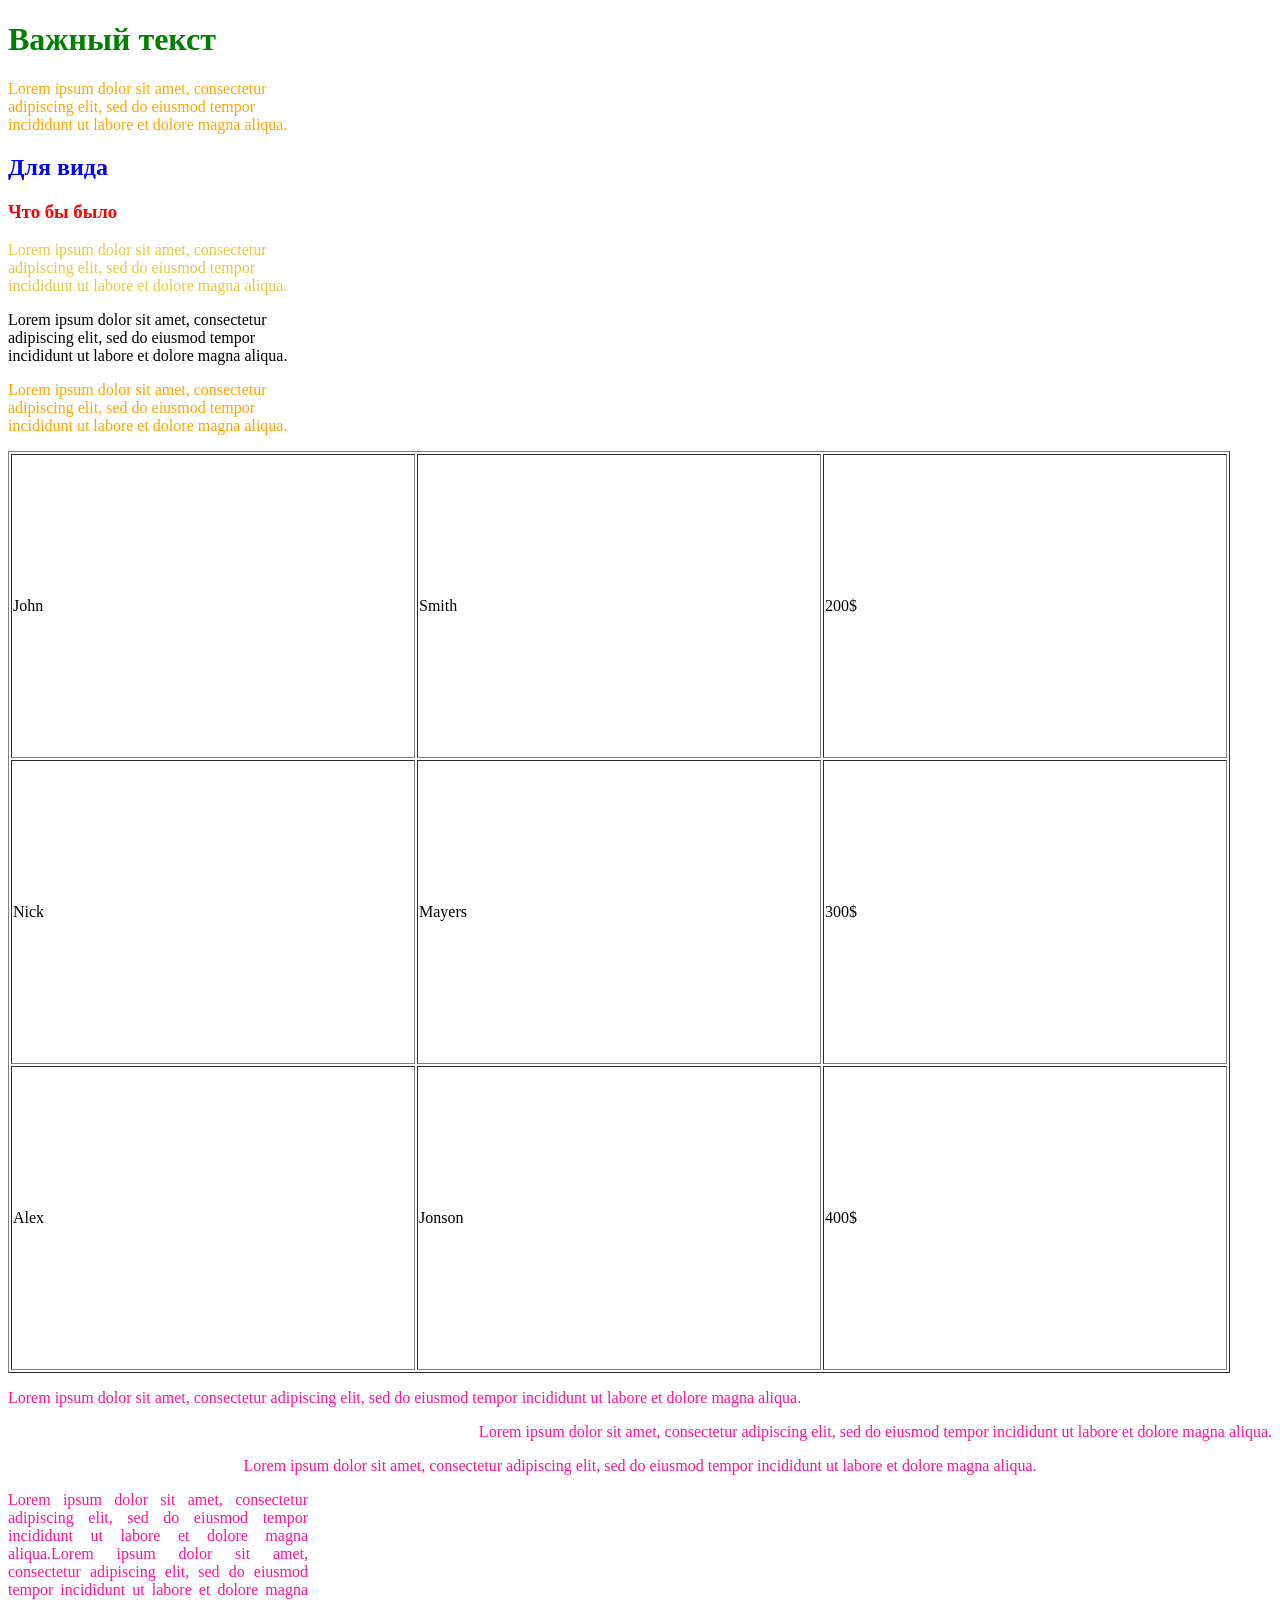
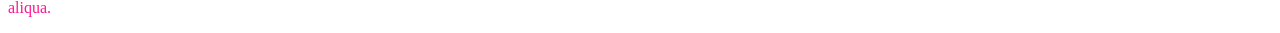
<file: index.html>
<!DOCTYPE html>
<html lang="en">
<head>
    <meta charset="UTF-8">
    <meta name="viewport" content="width=device-width, initial-scale=1.0">
    <title>CSS</title>
    <link rel="stylesheet" href="./index.css">
</head>
<body>
    <h1>Важный текст</h1>
    <p>
        Lorem ipsum dolor sit amet, consectetur adipiscing elit, sed do eiusmod tempor incididunt ut labore et dolore magna aliqua.
    </p>
    <h2>Для вида</h2>
    <h3>Что бы было</h3>
    <p class="rgb">
        Lorem ipsum dolor sit amet, consectetur adipiscing elit, sed do eiusmod tempor incididunt ut labore et dolore magna aliqua.
    </p>
    <p class="lattice">
        Lorem ipsum dolor sit amet, consectetur adipiscing elit, sed do eiusmod tempor incididunt ut labore et dolore magna aliqua.
    </p>
    <p>
        Lorem ipsum dolor sit amet, consectetur adipiscing elit, sed do eiusmod tempor incididunt ut labore et dolore magna aliqua.
    </p>
    <table border="1">
        <tr>
            <td>John</td>
            <td>Smith</td>
            <td>200$</td>
        </tr>
        <tr>
            <td>Nick</td>
            <td>Mayers</td>
            <td>300$</td>
        </tr>
        <tr>
            <td>Alex</td>
            <td>Jonson</td>
            <td>400$</td>
        </tr>
    </table>
    <p class="left">
        Lorem ipsum dolor sit amet, consectetur adipiscing elit, sed do eiusmod tempor incididunt ut labore et dolore magna aliqua.
    </p>
    <p class="right">
        Lorem ipsum dolor sit amet, consectetur adipiscing elit, sed do eiusmod tempor incididunt ut labore et dolore magna aliqua.
    </p>
    <p class="center">
        Lorem ipsum dolor sit amet, consectetur adipiscing elit, sed do eiusmod tempor incididunt ut labore et dolore magna aliqua.
    </p>
    <p class="justify">
        Lorem ipsum dolor sit amet, consectetur adipiscing elit, sed do eiusmod tempor incididunt ut labore et dolore magna aliqua.Lorem ipsum dolor sit amet, consectetur adipiscing elit, sed do eiusmod tempor incididunt ut labore et dolore magna aliqua.
    </p>
</body>
</html>
</file>
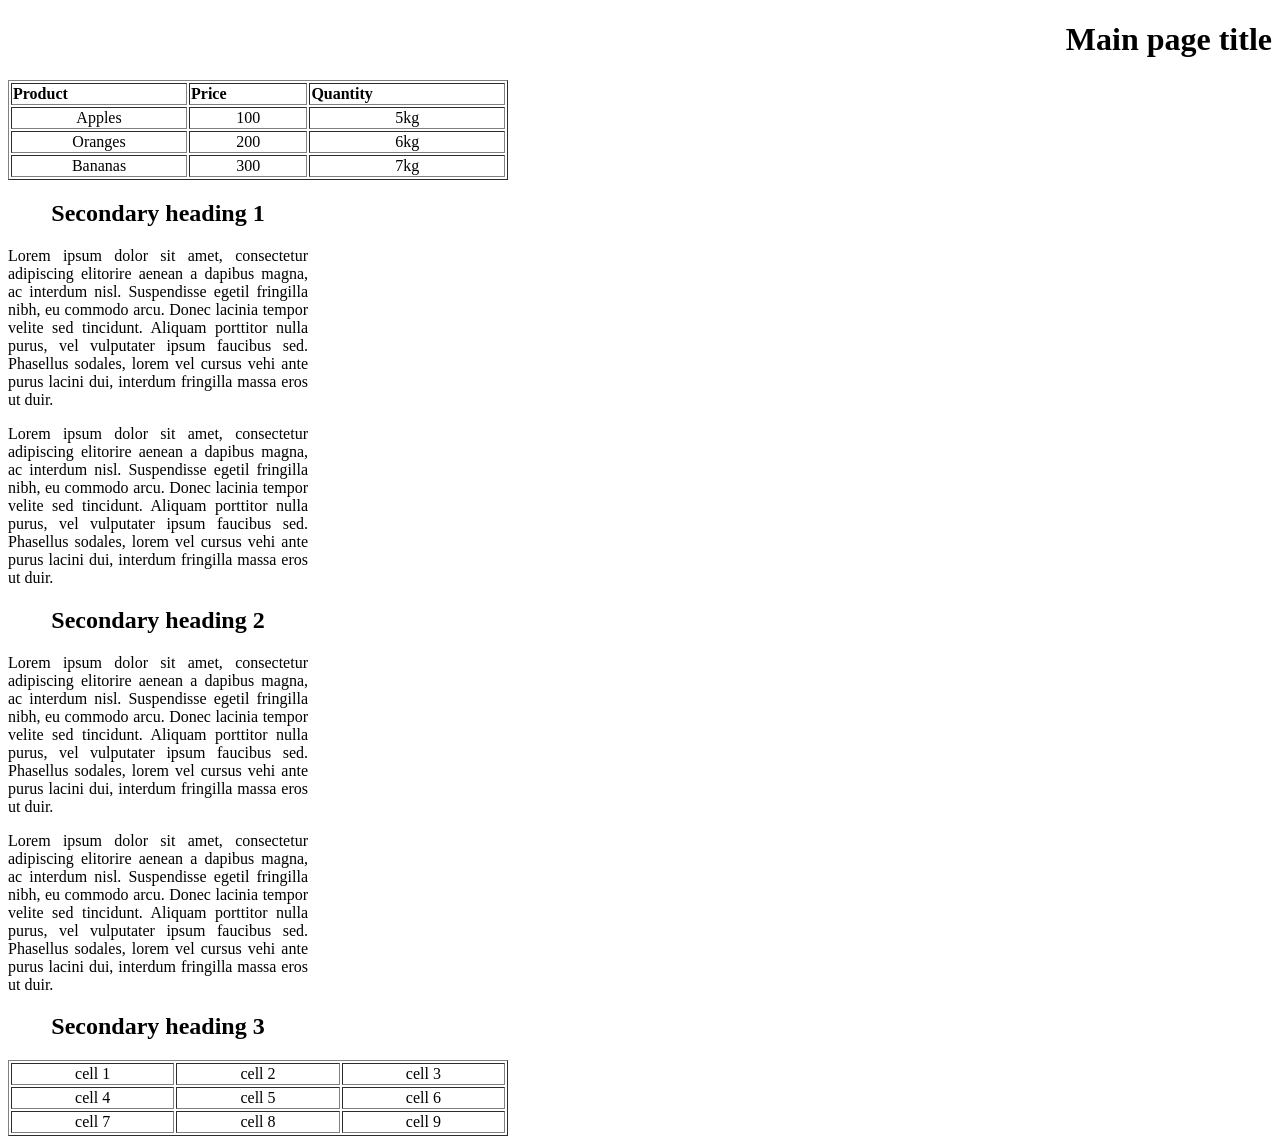
<file: page.html>
<!DOCTYPE html>
<html lang="en">
<head>
    <meta charset="UTF-8">
    <meta name="viewport" content="width=device-width, initial-scale=1.0">
    <title>Practica CSS</title>
    <link rel="stylesheet" href="./page.css">
</head>
<body>
    <h1>Main page title</h1>
<table border="1">
	<tr>
		<th>Product</th>
		<th>Price</th>
		<th>Quantity</th>
	</tr>
	<tr>
		<td>Apples</td>
		<td>100</td>
		<td>5kg</td>
	</tr>
	<tr>
		<td>Oranges</td>
		<td>200</td>
		<td>6kg</td>
	</tr>
	<tr>
		<td>Bananas</td>
		<td>300</td>
		<td>7kg</td>
	</tr>
</table>

<h2>Secondary heading 1</h2>
<p>
	Lorem ipsum dolor sit amet, consectetur adipiscing elitorire
	aenean a dapibus magna, ac interdum nisl. Suspendisse egetil
	fringilla nibh, eu commodo arcu. Donec lacinia tempor velite
	sed tincidunt. Aliquam porttitor nulla purus, vel vulputater
	ipsum faucibus sed. Phasellus sodales, lorem vel cursus vehi
	ante purus lacini dui, interdum fringilla massa eros ut duir.
</p>
<p>
	Lorem ipsum dolor sit amet, consectetur adipiscing elitorire
	aenean a dapibus magna, ac interdum nisl. Suspendisse egetil
	fringilla nibh, eu commodo arcu. Donec lacinia tempor velite
	sed tincidunt. Aliquam porttitor nulla purus, vel vulputater
	ipsum faucibus sed. Phasellus sodales, lorem vel cursus vehi
	ante purus lacini dui, interdum fringilla massa eros ut duir.
</p>

<h2>Secondary heading 2</h2>
<p>
	Lorem ipsum dolor sit amet, consectetur adipiscing elitorire
	aenean a dapibus magna, ac interdum nisl. Suspendisse egetil
	fringilla nibh, eu commodo arcu. Donec lacinia tempor velite
	sed tincidunt. Aliquam porttitor nulla purus, vel vulputater
	ipsum faucibus sed. Phasellus sodales, lorem vel cursus vehi
	ante purus lacini dui, interdum fringilla massa eros ut duir.
</p>
<p>
	Lorem ipsum dolor sit amet, consectetur adipiscing elitorire
	aenean a dapibus magna, ac interdum nisl. Suspendisse egetil
	fringilla nibh, eu commodo arcu. Donec lacinia tempor velite
	sed tincidunt. Aliquam porttitor nulla purus, vel vulputater
	ipsum faucibus sed. Phasellus sodales, lorem vel cursus vehi
	ante purus lacini dui, interdum fringilla massa eros ut duir.
</p>

<h2>Secondary heading 3</h2>
<table border="1">
	<tr>
		<td>cell 1</td>
		<td>cell 2</td>
		<td>cell 3</td>
	</tr>
	<tr>
		<td>cell 4</td>
		<td>cell 5</td>
		<td>cell 6</td>
	</tr>
	<tr>
		<td>cell 7</td>
		<td>cell 8</td>
		<td>cell 9</td>
	</tr>
</table>
</body>
</html>
</file>
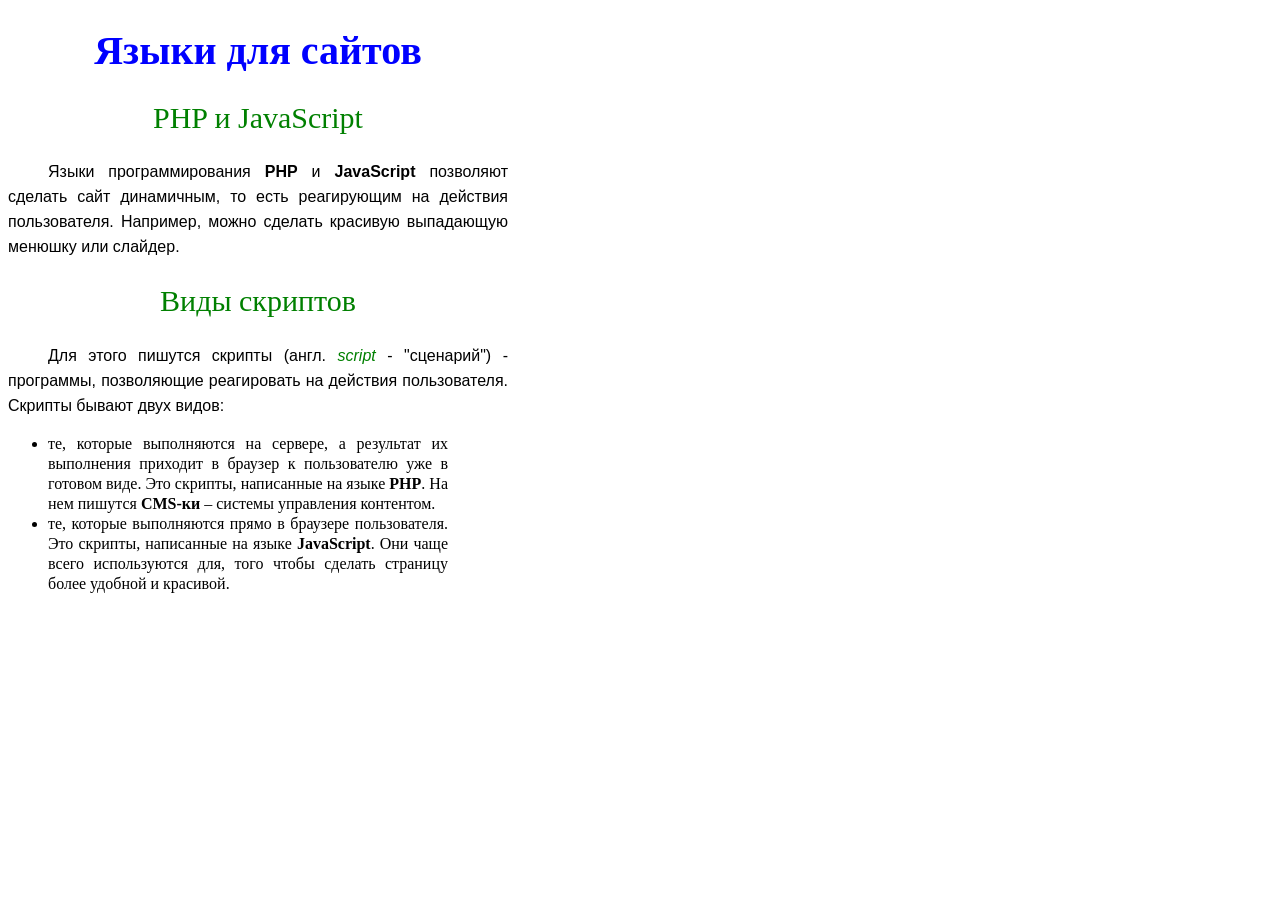
<file: practica.html>
<!DOCTYPE html>
<html lang="en">
<head>
    <meta charset="UTF-8">
    <meta name="viewport" content="width=device-width, initial-scale=1.0">
    <title>Practica CSS#3</title>
    <link rel="stylesheet" href="./practica.css">
</head>
<body>
    <h1>Языки для сайтов</h1>

    <h2>PHP и JavaScript</h2>
    <p>
        Языки программирования <b>PHP</b> и <b>JavaScript</b> позволяют
        сделать сайт динамичным, то есть реагирующим на действия пользователя.
        Например, можно сделать красивую выпадающую менюшку или слайдер.
    </p>

    <h2>Виды скриптов</h2>
    <p>
        Для этого пишутся скрипты (англ. <i>script</i> - "сценарий") -
        программы, позволяющие реагировать на действия пользователя.
        Скрипты бывают двух видов:
    </p>
    <ul>
        <li>
            те, которые выполняются на сервере,
            а результат их выполнения приходит в браузер к
            пользователю уже в готовом виде. Это скрипты,
            написанные на языке <b>PHP</b>. На нем пишутся
            <b>CMS-ки</b> – системы управления контентом.
        </li>
        <li>
            те, которые выполняются прямо в браузере пользователя.
            Это скрипты, написанные на языке <b>JavaScript</b>.
            Они чаще всего используются для, того чтобы сделать страницу
            более удобной и красивой.
        </li>
    </ul>
</body>
</html>
</file>
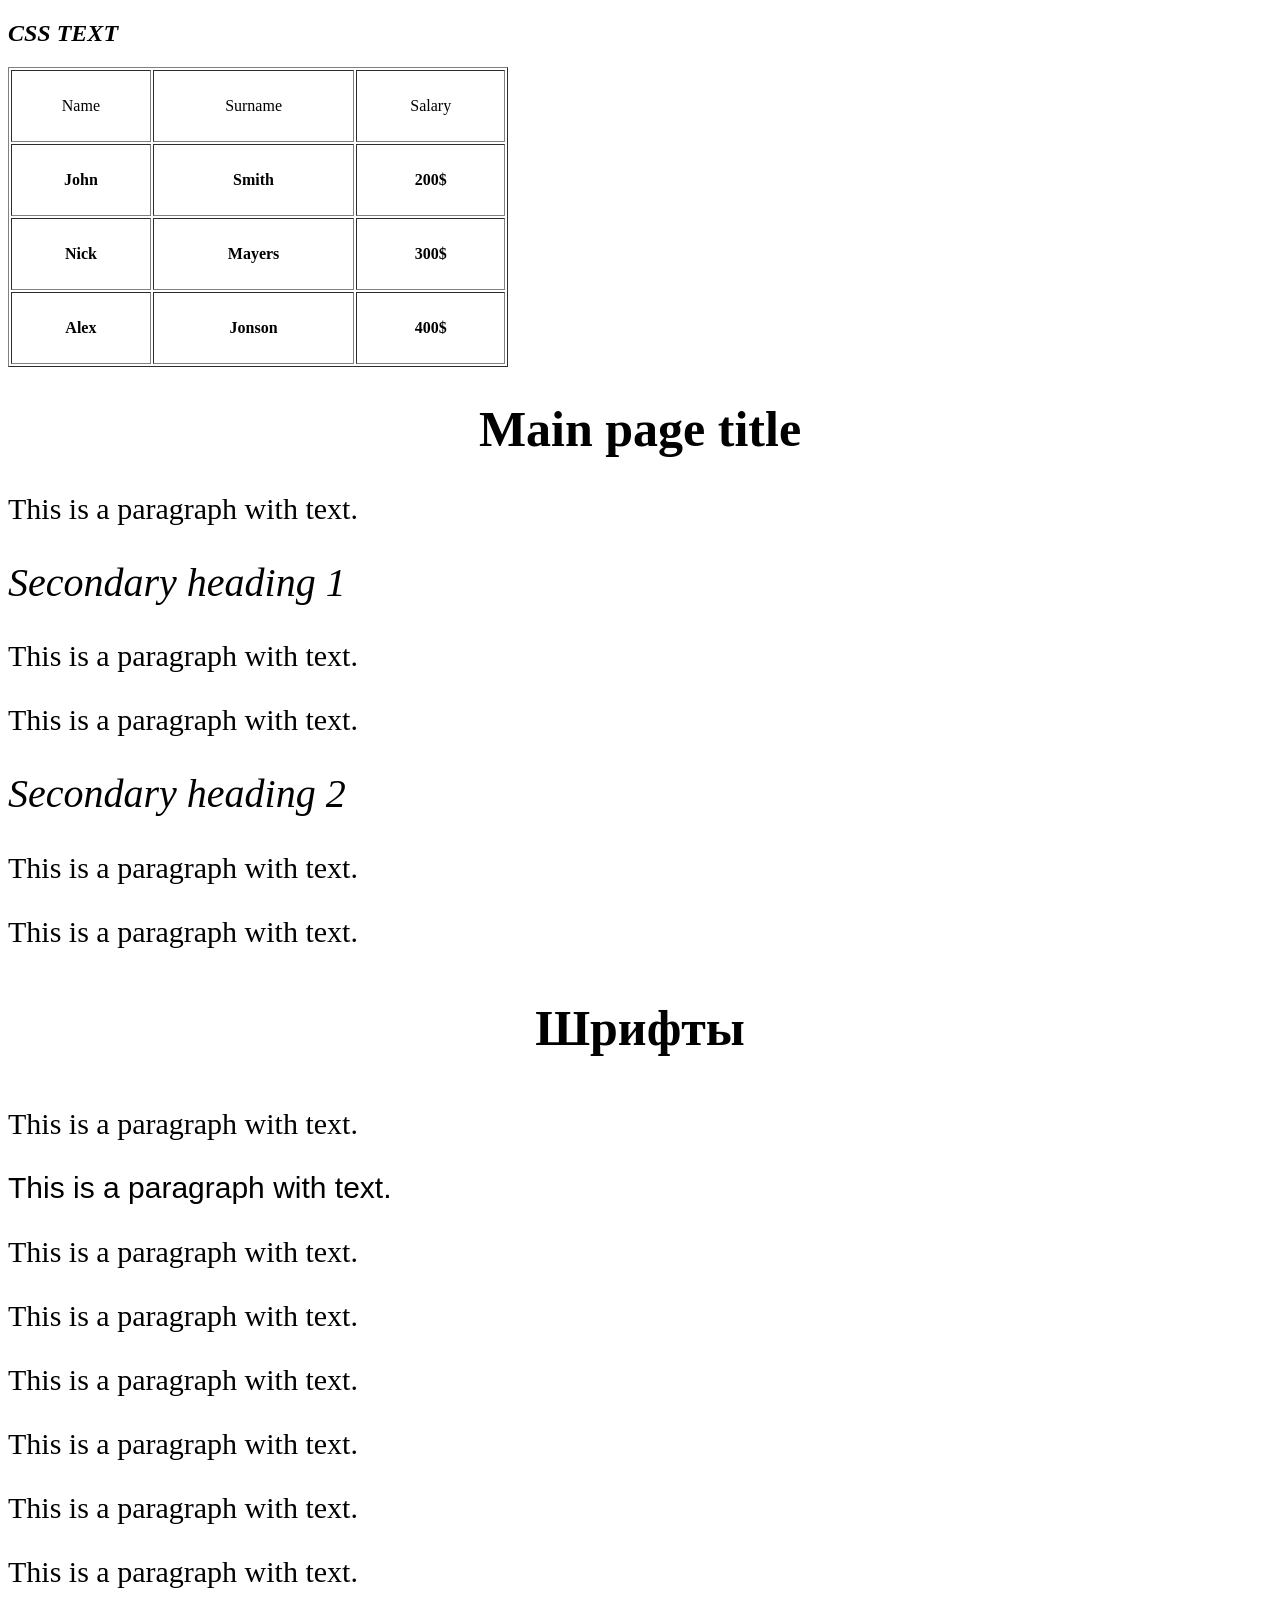
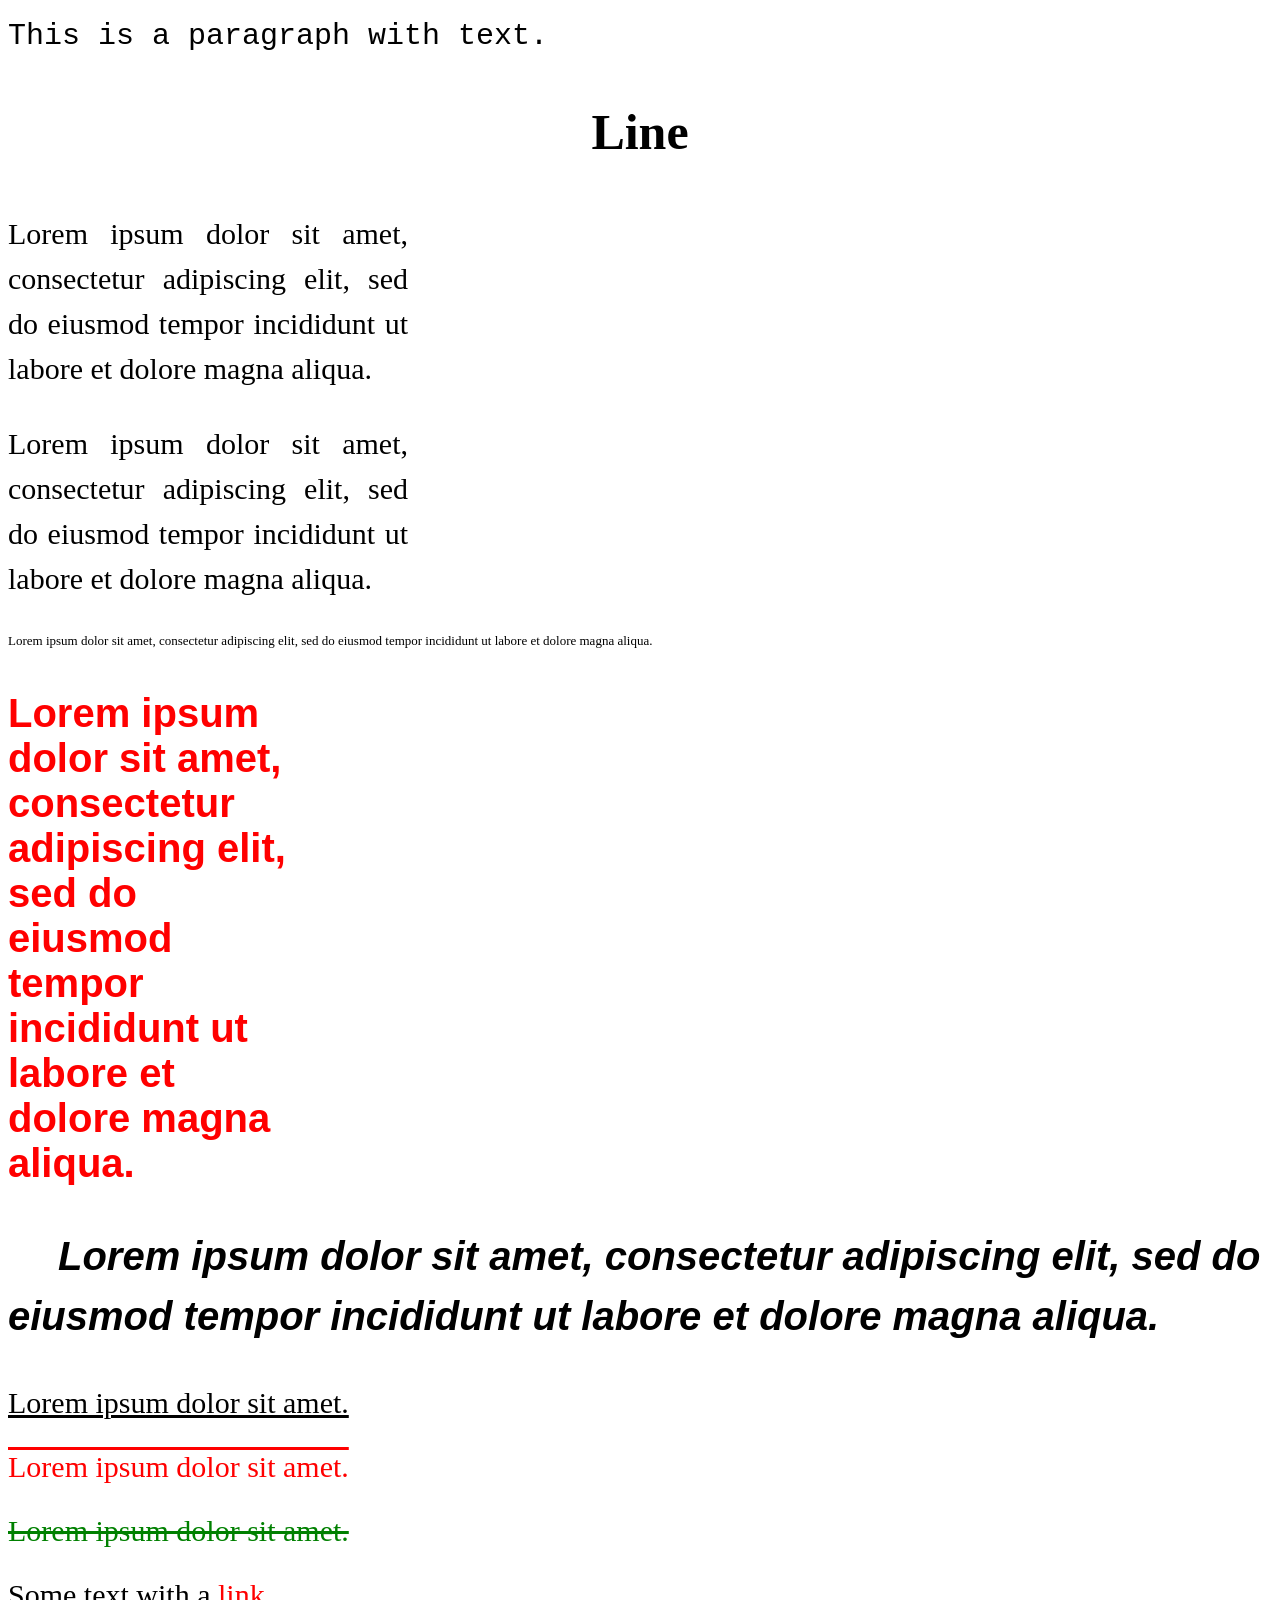
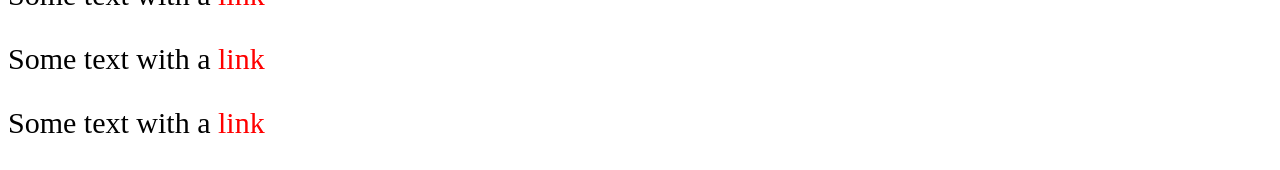
<file: text.html>
<!DOCTYPE html>
<html lang="en">
<head>
    <meta charset="UTF-8">
    <meta name="viewport" content="width=device-width, initial-scale=1.0">
    <title>Text</title>
    <link rel="stylesheet" href="./text.css">
</head>
<body>
    <h2>CSS TEXT</h2>
    <table border="1">
	<tr>
		<th>Name</th>
		<th>Surname</th>
		<th>Salary</th>
	</tr>
	<tr>
		<td>John</td>
		<td>Smith</td>
		<td>200$</td>
	</tr>
	<tr>
		<td>Nick</td>
		<td>Mayers</td>
		<td>300$</td>
	</tr>
	<tr>
		<td>Alex</td>
		<td>Jonson</td>
		<td>400$</td>
	</tr>
</table>
    <h1>Main page title</h1>
    <p>
        This is a paragraph with text.
    </p>

    <h2 class="size">Secondary heading 1</h2>
    <p>
        This is a paragraph with text.
    </p>
    <p>
        This is a paragraph with text.
    </p>

    <h2 class="size">Secondary heading 2</h2>
    <p>
        This is a paragraph with text.
    </p>
    <p>
        This is a paragraph with text.
    </p>
    <h3>Шрифты</h3>
    <p class="Times-New">
        This is a paragraph with text.
    </p>
    <p class="Arial">
        This is a paragraph with text.
    </p>
    <p class="Georgia">
        This is a paragraph with text.
    </p>
    <p class="Verdana">
        This is a paragraph with text.
    </p>
    <p class="Trebuchet-MS">
        This is a paragraph with text.
    </p>
    <p class="Impact">
        This is a paragraph with text.
    </p>
    <p class="Arial-Black">
        This is a paragraph with text.
    </p>
    <p class="Comic-Sans-MS">
        This is a paragraph with text.
    </p>
    <p class="Courier-New">
        This is a paragraph with text.
    </p>
    <h3>Line</h3>
    <p class="line-height">
        Lorem ipsum dolor sit amet, consectetur adipiscing elit, sed do eiusmod tempor incididunt ut labore et dolore magna aliqua.
    </p>
    <p class="line-height-one">
        Lorem ipsum dolor sit amet, consectetur adipiscing elit, sed do eiusmod tempor incididunt ut labore et dolore magna aliqua.
    </p>
    <p class="font">
        Lorem ipsum dolor sit amet, consectetur adipiscing elit, sed do eiusmod tempor incididunt ut labore et dolore magna aliqua.
    </p>
    <p class="font-one">
        Lorem ipsum dolor sit amet, consectetur adipiscing elit, sed do eiusmod tempor incididunt ut labore et dolore magna aliqua.
    </p>
    <p class="font-two">
        Lorem ipsum dolor sit amet, consectetur adipiscing elit, sed do eiusmod tempor incididunt ut labore et dolore magna aliqua.
    </p>
    <p class="underline">
	Lorem ipsum dolor sit amet.
    </p>
    <p class="overline">
	Lorem ipsum dolor sit amet.
    </p>
    <p class="through">
	Lorem ipsum dolor sit amet.
    </p>
    <p>Some text with a <a href="/">link</a></p>
    <p>Some text with a <a href="/">link</a></p>
    <p>Some text with a <a href="/">link</a></p>

</body>
</html>
</file>
<file: index.css>
p{
    color: orange;
    width: 300px;
}

h1{
    color: green;
}

h2{
    color: blue;
}

h3{
    color: red;
}

.rgb{
    color: rgb(234, 198, 64);
}

.lattice{
    color: #000 ;
}

td{
    width: 400px;
    height: 300px;
}

.left{
    text-align: left ;
    width: auto ;
    color: deeppink ;
}

.right{
    text-align: right ;
    width: auto ;
    color: deeppink ;
}
.center{
    text-align: center ;
    width: auto ;
    color: deeppink ;
}

.justify{
    text-align: justify ;
    width: 300px ;
    color: deeppink;
}
</file>
<file: page.css>
h1{
    text-align: right;
}

h2{
    width: 300px;
    text-align: center;
}

table{
    width: 500px;
}

th{
    text-align: left;
}

td{
    text-align: center;
}

p{
    width: 300px;
    text-align: justify;
}
</file>
<file: practica.css>
body{
    width: 500px;
}
h1{
    color: blue;
    text-align: center;
    font-size: 40px;
    font-weight: bold;
}
h2{
    color: green;
    text-align: center;
    font-size: 30px;
    font-weight: normal;
}
p{
    font-size: 16px;
    font-family: Arial;
    line-height: 25px;
    text-align:justify ;
    text-indent: 40px;
}

i{
    color: green;
}

ul{
    width: 400px;
    font-size: 16px;
    line-height: 20px;
    text-align: justify;
}
</file>
<file: text.css>
table{
    width: 500px;
    height: 300px;
}
td{
    font-weight: bold;
    text-align: center;
}

th{
    font-weight: normal;
}

h2{
    font-style: italic;
}

h1{
    font-size: 50px;
    text-align: center;
}

.size{
    font-size: 40px;
    font-weight: normal;
}

p{
    font-size: 30px;
}

h3{
    font-size: 50px;
    text-align: center;
}

.Times-New{
    font-family: "Times New Roman";
}

.Arial{
    font-family: Arial;
}

.Georgia{
    font-family: Georgia;
}

.Verdana{
    font-family: Verdana;
}

.Trebuchet-MS{
    font-family: "Trebuchet MS";
}

.Impact{
    font-family: Impact;
}

.Arial-Black{
    font-family: "Arial Black";
}

.Comic-Sans-MS{
    font-family: "Comic Sans MS";
}

.Courier-New{
    font-family: "Courier New";
}

.line-height{
    width: 400px;
    font-size: 30px;
    line-height: 45px;
    text-align: justify;
}

.line-height-one{
    width: 400px;
    font-size: 30px;
    line-height: 1.5;
    text-align: justify;
}

.font{
    font:13px/20px"Times New Roman"
}

.font-one{
    font: bold 40px Arial;
    color: red;
    width: 300px;
}
.font-two{
    font: bold italic 40px/60px Arial;
    text-indent: 50px;
}

.underline{
    text-decoration: underline;
}

.overline{
    text-decoration: overline;
    color: red;
}
.through{
    text-decoration: line-through;
    color: green;
}

a{
    color: red;
    text-decoration: none;
}
</file>
